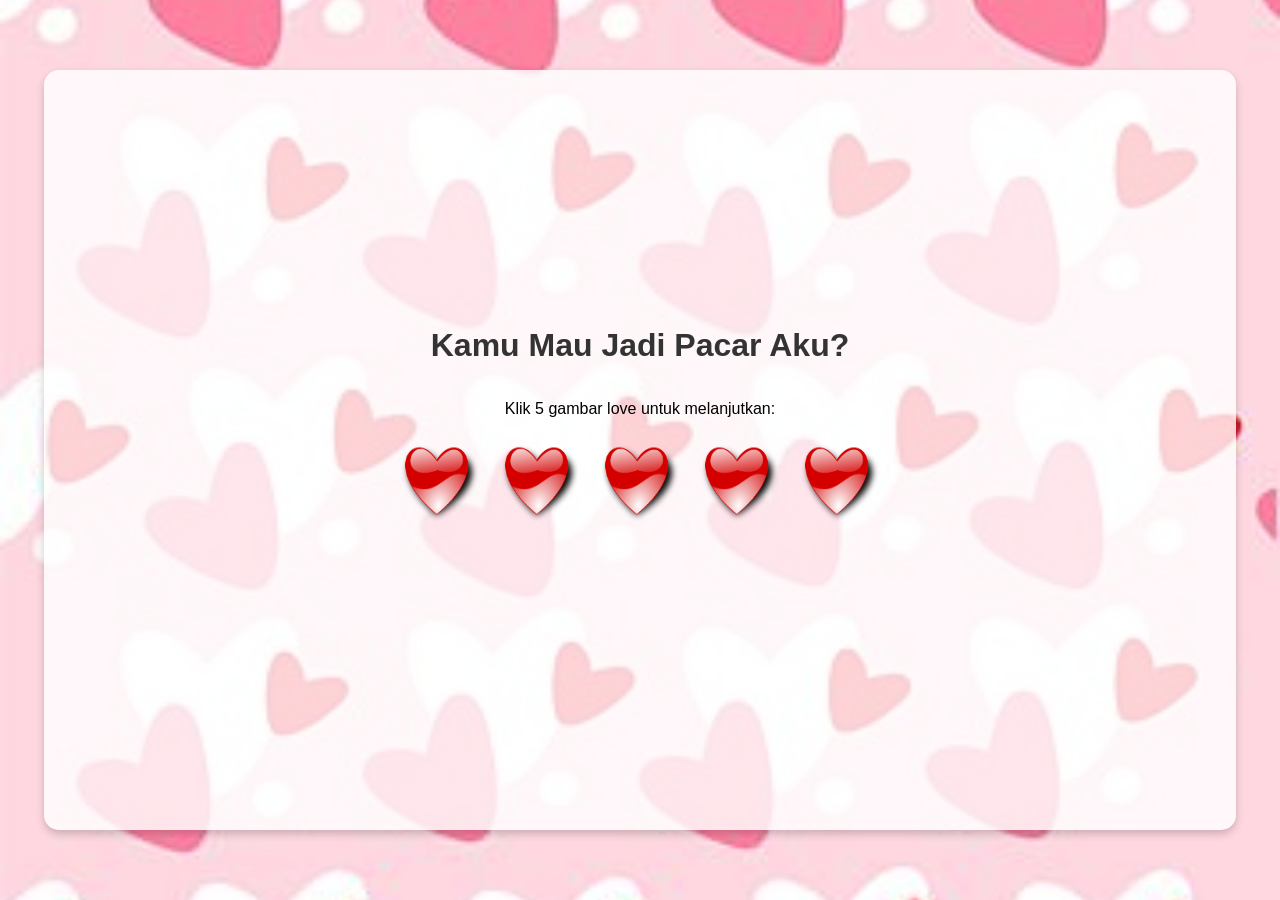
<file: index.html>
<!DOCTYPE html>
<html lang="id">
<head>
  <meta charset="UTF-8">
  <meta name="viewport" content="width=device-width, initial-scale=1.0">
  <title>Jadi Pacar Aku?</title>
  <link rel="stylesheet" href="styles.css"> <!-- Menambahkan referensi ke file CSS eksternal -->
</head>
<body>
  <div class="content">
    <h1 class="animated-text">Kamu Mau Jadi Pacar Aku?</h1>
    <div id="captcha-container" class="captcha-container">
      <p>Klik 5 gambar love untuk melanjutkan:</p>
      <div class="images">
        <!-- Gambar Love untuk Captcha -->
        <img src="img/love.png" alt="Love" onclick="clickLove(this)">
        <img src="img/love.png" alt="Love" onclick="clickLove(this)">
        <img src="img/love.png" alt="Love" onclick="clickLove(this)">
        <img src="img/love.png" alt="Love" onclick="clickLove(this)">
        <img src="img/love.png" alt="Love" onclick="clickLove(this)">
      </div>
    </div>
    <div class="tombol-container">
      <button class="tombol" id="submit-button" onclick="terima()" style="display: none;">Lanjut</button>
     
    </div>

    <div id="emoji-container"></div> <!-- Kontainer untuk emoji sedih -->
  </div>

  <script>
    let loveClicks = 0;

    function clickLove(img) {
      if (!img.classList.contains('clicked')) {
        img.classList.add('clicked');
        loveClicks++;
        if (loveClicks >= 5) {
          document.getElementById('submit-button').style.display = 'inline-block';
        }
      }
    }

    function terima() {
      if (loveClicks >= 5) {
        window.location.href = 'index1.html'; // Arahkan ke halaman "index2.html" jika captcha terpenuhi
      }
    }

    function tolak() {
      const button = document.getElementById('tolak');
      const container = document.querySelector('.content');
      const containerRect = container.getBoundingClientRect();
      const buttonRect = button.getBoundingClientRect();
      
      // Generate random positions within a smaller range inside the container
      const rangeX = containerRect.width / 3;
      const rangeY = containerRect.height / 3;
      const randomX = Math.random() * rangeX - rangeX / 2 + (buttonRect.left - containerRect.left);
      const randomY = Math.random() * rangeY - rangeY / 2 + (buttonRect.top - containerRect.top);
      
      // Position the button within the container
      button.style.position = 'absolute';
      button.style.left = Math.max(0, Math.min(containerRect.width - buttonRect.width, randomX)) + 'px';
      button.style.top = Math.max(0, Math.min(containerRect.height - buttonRect.height, randomY)) + 'px';
      
      // Add sad emoji animation
      createSadEmoji(randomX, randomY);
    }

    // Function to create sad emoji at a random position
    function createSadEmoji(x, y) {
      const emojiContainer = document.getElementById('emoji-container');
      const emoji = document.createElement('div');
      emoji.className = 'sad-emoji';
      emoji.innerText = '😢';
      emoji.style.left = x + 'px';
      emoji.style.top = y + 'px';
      emojiContainer.appendChild(emoji);

      // Remove the emoji after animation completes
      setTimeout(() => {
        emoji.remove();
      }, 3000);
    }

    // Function to change the image automatically with fade effect
    let currentImageIndex = 0;
    const images = [
      'img/bucin1.jpg',
      'img/bucin2.jpg',
      'img/bucin3.jpg',
      'img/bucin4.jpg',
      'img/bucin5.jpg',
      'img/bucin6.jpg',
      'img/bucin7.jpg'
    ];

    function changeImage() {
      const gambar = document.getElementById('gambar');
      gambar.classList.add('fade-out');
      setTimeout(() => {
        currentImageIndex = (currentImageIndex + 1) % images.length;
        gambar.src = images[currentImageIndex];
        gambar.classList.remove('fade-out');
      }, 500); // Match this with the fade-out duration in CSS
    }

    setInterval(changeImage, 3000); // Change image every 3 seconds
  </script>
</body>
</html>
</file>
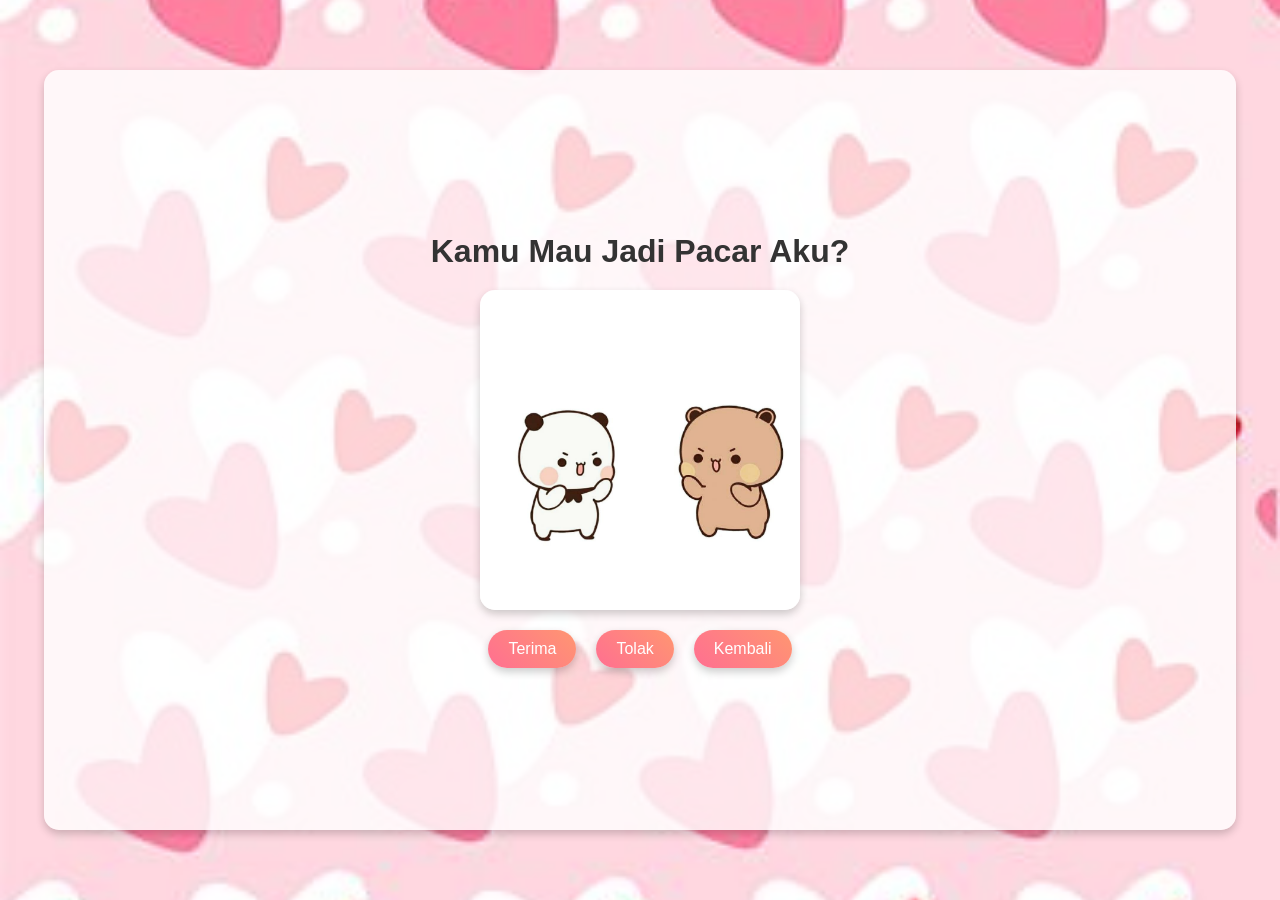
<file: index1.html>
<!DOCTYPE html>
<html lang="id">
<head>
  <meta charset="UTF-8">
  <meta name="viewport" content="width=device-width, initial-scale=1.0">
  <title>Jadi Pacar Aku?</title>
  <link rel="stylesheet" href="style.css"> <!-- Menambahkan referensi ke file CSS eksternal -->
</head>
<body>
  <div class="content">
    <h1 class="animated-text">Kamu Mau Jadi Pacar Aku?</h1>
    <div class="image-container">
      <img id="gambar" src="img/bucin1.jpg" alt="Bucin"> <!-- URL gambar bucin di folder img -->
    </div>

    <div class="tombol-container">
      <button class="tombol" onclick="terima()">Terima</button>
      <button id="tolak" class="tombol" onclick="tolak()">Tolak</button>
      <button class="tombol" onclick="confirmBack()">Kembali</button> <!-- Tombol Kembali -->
    </div>

    <div id="emoji-container"></div> <!-- Kontainer untuk emoji sedih -->
  </div>

  <!-- Pop-up konfirmasi -->
  <div id="popup" class="popup">
    <div class="popup-content">
      <p>Kamu yakin ingin kembali?</p>
      <button onclick="goBack()">Ya</button>
      <button onclick="closePopup()">Tidak</button>
    </div>
  </div>

  <script>
    function terima() {
      window.location.href = 'index2.html'; // Arahkan ke halaman "index2.html" jika diterima
    }

    function tolak() {
      const button = document.getElementById('tolak');
      const container = document.querySelector('.content');
      const containerRect = container.getBoundingClientRect();
      const buttonRect = button.getBoundingClientRect();
      
      // Generate random positions within a smaller range inside the container
      const rangeX = containerRect.width / 3;
      const rangeY = containerRect.height / 3;
      const randomX = Math.random() * rangeX - rangeX / 2 + (buttonRect.left - containerRect.left);
      const randomY = Math.random() * rangeY - rangeY / 2 + (buttonRect.top - containerRect.top);
      
      // Position the button within the container
      button.style.position = 'absolute';
      button.style.left = Math.max(0, Math.min(containerRect.width - buttonRect.width, randomX)) + 'px';
      button.style.top = Math.max(0, Math.min(containerRect.height - buttonRect.height, randomY)) + 'px';
      
      // Add sad emoji animation
      createSadEmoji(randomX, randomY);
    }

    function confirmBack() {
      document.getElementById('popup').style.display = 'flex'; // Show the popup
    }

    function closePopup() {
      document.getElementById('popup').style.display = 'none'; // Hide the popup
    }

    function goBack() {
      window.history.back(); // Kembali ke halaman sebelumnya
    }

    // Function to create sad emoji at a random position
    function createSadEmoji(x, y) {
      const emojiContainer = document.getElementById('emoji-container');
      const emoji = document.createElement('div');
      emoji.className = 'sad-emoji';
      emoji.innerText = '😢';
      emoji.style.left = x + 'px';
      emoji.style.top = y + 'px';
      emojiContainer.appendChild(emoji);

      // Remove the emoji after animation completes
      setTimeout(() => {
        emoji.remove();
      }, 3000);
    }

    // Function to change the image automatically with fade effect
    let currentImageIndex = 0;
    const images = [
      'img/bucin1.jpg',
      'img/bucin2.jpg',
      'img/bucin3.jpg',
      'img/bucin4.jpg',
      'img/bucin5.jpg',
      'img/bucin6.jpg',
      'img/bucin7.jpg'
    ];

    function changeImage() {
      const gambar = document.getElementById('gambar');
      gambar.classList.add('fade-out');
      setTimeout(() => {
        currentImageIndex = (currentImageIndex + 1) % images.length;
        gambar.src = images[currentImageIndex];
        gambar.classList.remove('fade-out');
      }, 500); // Match this with the fade-out duration in CSS
    }

    setInterval(changeImage, 3000); // Change image every 3 seconds
  </script>
</body>
</html>
</file>
<file: styles.css>
body {
  font-family: Arial, sans-serif;
  text-align: center;
  background-image: url('img/3.jpg'); /* URL gambar latar belakang di folder img */
  background-size: cover;
  background-position: center;
  margin: 0;
  padding: 0;
  overflow: hidden; /* Prevent scroll bars from appearing */
  display: flex;
  align-items: center;
  justify-content: center;
  height: 100vh;
}

.content {
  background: rgba(255, 255, 255, 0.8); /* White background with some transparency */
  padding: 20px;
  border-radius: 15px;
  box-shadow: 0 4px 8px rgba(0, 0, 0, 0.2);
  position: relative; /* Ensure the buttons are positioned relative to this container */
  width: 90vw; /* Set width to 90% of the viewport width */
  height: 80vh; /* Set height to 80% of the viewport height */
  overflow: hidden; /* Prevent scroll bars inside the content */
  display: flex;
  flex-direction: column;
  align-items: center;
  justify-content: center;
}

h1 {
  color: #333;
  margin: 0 0 20px 0;
  animation: text-animation 2s infinite alternate;
}

@keyframes text-animation {
  0% {
    transform: scale(1);
    color: #333;
  }
  100% {
    transform: scale(1.1);
    color: #ff6f91;
  }
}

.image-container {
  width: 20em; /* Set width in em units */
  height: 20em; /* Set height in em units */
  display: flex;
  align-items: center;
  justify-content: center;
  overflow: hidden;
  border-radius: 15px;
  box-shadow: 0 4px 8px rgba(0, 0, 0, 0.2);
}

#gambar {
  width: 100%;
  height: 100%;
  object-fit: cover; /* Ensures the image covers the container without distortion */
  transition: opacity 0.5s ease-in-out; /* Smooth fade transition */
}

.fade-out {
  opacity: 0;
}

.tombol-container {
  display: flex;
  justify-content: center;
  margin-top: 20px;
  position: relative;
}

.tombol {
  padding: 10px 20px;
  font-size: 16px;
  cursor: pointer;
  margin: 0 10px;
  border: none;
  border-radius: 30px;
  color: #fff;
  background: linear-gradient(45deg, #ff6f91, #ff9671);
  box-shadow: 0 4px 8px rgba(0, 0, 0, 0.2);
  transition: transform 0.2s;
  position: relative;
}

.tombol:hover {
  transform: scale(1.1);
}

.tombol:active {
  transform: scale(0.9);
}

#emoji-container {
  position: fixed;
  top: 0;
  left: 0;
  width: 100%;
  height: 100%;
  pointer-events: none; /* Allow clicks to pass through */
}

.sad-emoji {
  position: absolute;
  font-size: 2rem;
  animation: fall 3s linear forwards; /* Animation for falling emoji */
}

@keyframes fall {
  0% {
    opacity: 1;
    transform: translateY(0);
  }
  100% {
    opacity: 0;
    transform: translateY(100vh);
  }
}

.captcha-container {
  margin-bottom: 20px;
}

.images {
  display: flex;
  flex-wrap: wrap;
  justify-content: center;
}

.images img {
  width: 5em; /* Set width in em units */
  height: 5em; /* Set height in em units */
  margin: 10px;
  cursor: pointer;
  transition: transform 0.2s, opacity 0.2s;
}

.images img.clicked {
  opacity: 0.5; /* Make the clicked image semi-transparent */
  transform: scale(0.9); /* Slightly shrink the clicked image */
}
</file>
<file: style.css>
body {
    font-family: Arial, sans-serif;
    text-align: center;
    background-image: url('img/3.jpg'); /* URL gambar latar belakang di folder img */
    background-size: cover;
    background-position: center;
    margin: 0;
    padding: 0;
    overflow: hidden; /* Prevent scroll bars from appearing */
    display: flex;
    align-items: center;
    justify-content: center;
    height: 100vh;
    opacity: 1;
    transition: opacity 0.5s ease-in-out; /* Smooth transition for fade effect */
  }
  
  body.fade-out {
    opacity: 0;
  }
  
  .content {
    background: rgba(255, 255, 255, 0.8); /* White background with some transparency */
    padding: 20px;
    border-radius: 15px;
    box-shadow: 0 4px 8px rgba(0, 0, 0, 0.2);
    position: relative; /* Ensure the buttons are positioned relative to this container */
    width: 90vw; /* Set width to 90% of the viewport width */
    height: 80vh; /* Set height to 80% of the viewport height */
    overflow: hidden; /* Prevent scroll bars inside the content */
    display: flex;
    flex-direction: column;
    align-items: center;
    justify-content: center;
  }
  
  h1 {
    color: #333;
    margin: 0 0 20px 0;
    animation: text-animation 2s infinite alternate;
  }
  
  @keyframes text-animation {
    0% {
      transform: scale(1);
      color: #333;
    }
    100% {
      transform: scale(1.1);
      color: #ff6f91;
    }
  }
  
  .image-container {
    width: 20em; /* Set width in em units */
    height: 20em; /* Set height in em units */
    display: flex;
    align-items: center;
    justify-content: center;
    overflow: hidden;
    border-radius: 15px;
    box-shadow: 0 4px 8px rgba(0, 0, 0, 0.2);
  }
  
  #gambar {
    width: 100%;
    height: 100%;
    object-fit: cover; /* Ensures the image covers the container without distortion */
    transition: opacity 0.5s ease-in-out; /* Smooth fade transition */
  }
  
  .fade-out {
    opacity: 0;
  }
  
  .tombol-container {
    display: flex;
    justify-content: center;
    margin-top: 20px;
    position: relative;
  }
  
  .tombol {
    padding: 10px 20px;
    font-size: 16px;
    cursor: pointer;
    margin: 0 10px;
    border: none;
    border-radius: 30px;
    color: #fff;
    background: linear-gradient(45deg, #ff6f91, #ff9671);
    box-shadow: 0 4px 8px rgba(0, 0, 0, 0.2);
    transition: transform 0.2s;
    position: relative;
  }
  
  .tombol:hover {
    transform: scale(1.1);
  }
  
  .tombol:active {
    transform: scale(0.9);
  }
  
  #emoji-container {
    position: fixed;
    top: 0;
    left: 0;
    width: 100%;
    height: 100%;
    pointer-events: none; /* Allow clicks to pass through */
  }
  
  .sad-emoji {
    position: absolute;
    font-size: 2rem;
    animation: fall 3s linear forwards; /* Animation for falling emoji */
  }
  
  @keyframes fall {
    0% {
      opacity: 1;
      transform: translateY(0);
    }
    100% {
      opacity: 0;
      transform: translateY(100vh);
    }
  }
  
  /* Styles for the pop-up confirmation */
  .popup {
    display: none; /* Hidden by default */
    position: fixed;
    top: 0;
    left: 0;
    width: 100%;
    height: 100%;
    background: rgba(0, 0, 0, 0.5); /* Semi-transparent background */
    align-items: center;
    justify-content: center;
    z-index: 1000; /* Ensure the pop-up is on top */
  }
  
  .popup-content {
    background: #fff;
    padding: 20px;
    border-radius: 10px;
    text-align: center;
    box-shadow: 0 4px 8px rgba(0, 0, 0, 0.2);
  }
  
  .popup-content p {
    margin: 0 0 20px;
  }
  
  .popup-content button {
    padding: 10px 20px;
    font-size: 16px;
    cursor: pointer;
    margin: 10px;
    border: none;
    border-radius: 30px;
    color: #fff;
    background: linear-gradient(45deg, #ff6f91, #ff9671);
    box-shadow: 0 4px 8px rgba(0, 0, 0, 0.2);
    transition: transform 0.2s;
  }
  
  .popup-content button:hover {
    transform: scale(1.1);
  }
  
  .popup-content button:active {
    transform: scale(0.9);
  }
  
  /* Styles for the back button */
  .back-button {
    position: absolute;
    top: 10px;
    left: 10px;
    font-size: 24px; /* Adjust size as needed */
    background: transparent;
    border: none;
    cursor: pointer;
    color: #fff;
    transition: color 0.2s;
  }
  
  .back-button:hover {
    color: #5562e9;
  }
</file>
